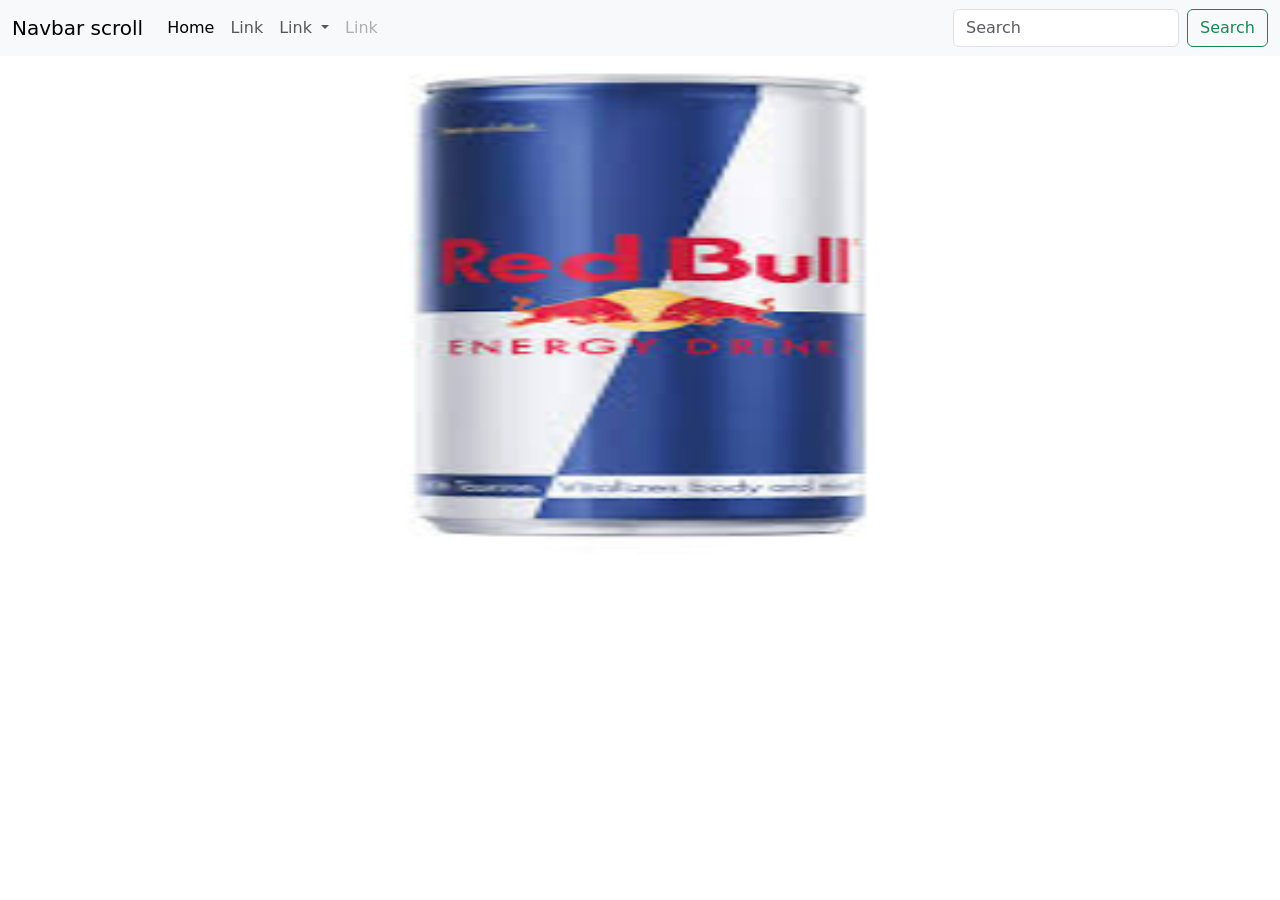
<file: bootstrap/index.html>
<!DOCTYPE html>
<html lang="en">
<head>
    <meta charset="UTF-8">
    <meta name="viewport" content="width=device-width, initial-scale=1.0">
    <title>Document</title>
    <link href="https://cdn.jsdelivr.net/npm/bootstrap@5.3.8/dist/css/bootstrap.min.css" rel="stylesheet" integrity="sha384-sRIl4kxILFvY47J16cr9ZwB07vP4J8+LH7qKQnuqkuIAvNWLzeN8tE5YBujZqJLB" crossorigin="anonymous">
</head>
<body>
  <script src="https://cdn.jsdelivr.net/npm/bootstrap@5.3.8/dist/js/bootstrap.bundle.min.js" integrity="sha384-FKyoEForCGlyvwx9Hj09JcYn3nv7wiPVlz7YYwJrWVcXK/BmnVDxM+D2scQbITxI" crossorigin="anonymous"></script>
<!-- nav -->
<nav class="navbar navbar-expand-lg bg-body-tertiary">
  <div class="container-fluid">
    <a class="navbar-brand" href="#">Navbar scroll</a>
    <button class="navbar-toggler" type="button" data-bs-toggle="collapse" data-bs-target="#navbarScroll" aria-controls="navbarScroll" aria-expanded="false" aria-label="Toggle navigation">
      <span class="navbar-toggler-icon"></span>
    </button>
    <div class="collapse navbar-collapse" id="navbarScroll">
      <ul class="navbar-nav me-auto my-2 my-lg-0 navbar-nav-scroll" style="--bs-scroll-height: 100px;">
        <li class="nav-item">
          <a class="nav-link active" aria-current="page" href="#">Home</a>
        </li>
        <li class="nav-item">
          <a class="nav-link" href="#">Link</a>
        </li>
        <li class="nav-item dropdown">
          <a class="nav-link dropdown-toggle" href="#" role="button" data-bs-toggle="dropdown" aria-expanded="false">
            Link
          </a>
          <ul class="dropdown-menu">
            <li><a class="dropdown-item" href="#">Action</a></li>
            <li><a class="dropdown-item" href="#">Another action</a></li>
            <li><hr class="dropdown-divider"></li>
            <li><a class="dropdown-item" href="#">Something else here</a></li>
          </ul>
        </li>
        <li class="nav-item">
          <a class="nav-link disabled" aria-disabled="true">Link</a>
        </li>
      </ul>
      <form class="d-flex" role="search">
        <input class="form-control me-2" type="search" placeholder="Search" aria-label="Search"/>
        <button class="btn btn-outline-success" type="submit">Search</button>
      </form>
    </div>
  </div>
</nav>
<!-- carousal -->
<div id="carouselExampleAutoplaying" class="carousel slide" data-bs-ride="carousel">
  <div class="carousel-inner">
    <div class="carousel-item active">
      <img src="blue.jpg" width="100px" height="500px" class="d-block w-100" alt="...">
    </div>
    <div class="carousel-item">
      <img src="red.jpg" class="d-block w-100" width="-50px" height="500px">
    </div>
    <div class="carousel-item">
      <img src="green.jpg" class="d-block w-100" width="100px" height="500px">
    </div>
  </div>
  <button class="carousel-control-prev" type="button" data-bs-target="#carouselExampleAutoplaying" data-bs-slide="prev">
    <span class="carousel-control-prev-icon" aria-hidden="true"></span>
    <span class="visually-hidden">Previous</span>
  </button>
  <button class="carousel-control-next" type="button" data-bs-target="#carouselExampleAutoplaying" data-bs-slide="next">
    <span class="carousel-control-next-icon" aria-hidden="true"></span>
    <span class="visually-hidden">Next</span>
  </button>
</div>
</body>
</html>
</file>
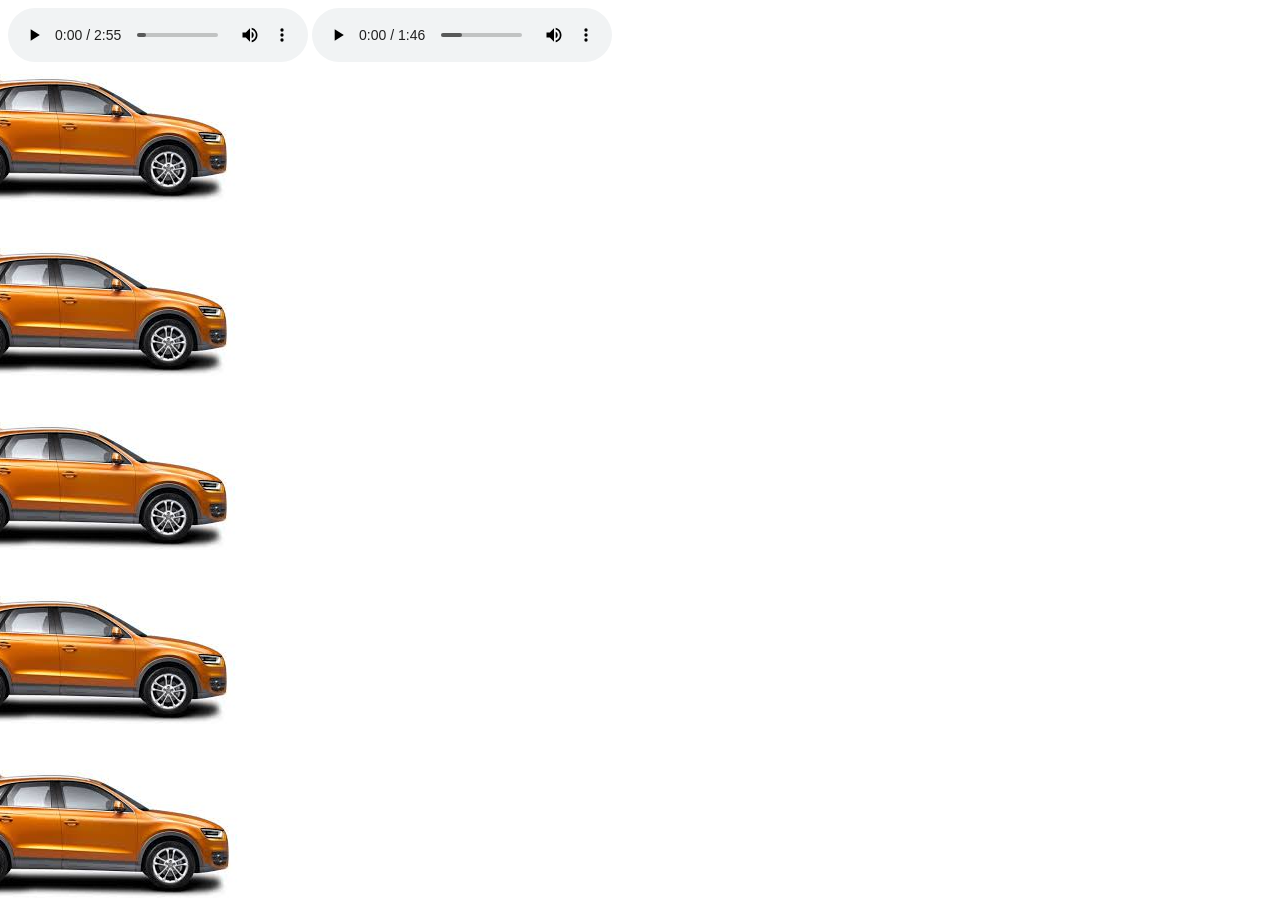
<file: css/5css/index.html>
<!DOCTYPE html>
<html lang="en">
<head>
    <meta charset="UTF-8">
    <meta name="viewport" content="width=device-width, initial-scale=1.0">
    <title>transform</title>
    <style>
        .container{
            display: grid;
            gap: 70px;
        }
        .container:hover .item1{
            transform:translate(1000px);
            transition-duration: 2s;
        }
        .container:hover .item2{
            transform:translate(1000px);
            transition-duration: 3s;
        }
        .container:hover .item3{
            transform:translate(1000px);
            transition-duration: 4s;
        }
        .container:hover .item4{
            transform:translate(1000px);
            transition-duration: 5s;
        }
        .container:hover .item5{
            transform:translate(1000px);
            transition-duration: 1s;
        }
        
        .item{
            border: 2px solid ;
            height: 100px;
            width: 100px;
            display: flex;
            justify-content:center;
            align-items: center;
            border-radius: 10%;
        }
        .item1:hover{
            transform: translate(1000px);
            transition-duration: 4s;
            transition-timing-function: ease-in-out;
            transition-delay: 0s;
        }
        .item2:hover{
            transform: translate(1000px);
            transition-duration: 3s;
            transition-timing-function:ease;

        }
        .item3:hover{
         transform: translate(1000px);
         transition-duration: 4s;
          transition-timing-function: ease-out;

        }
        .item4:hover{
          transform: translate(1000px);
          transition-duration: 4s;
          transition-timing-function: linear;
        }
        .item5:hover{
          transform: translate(1000px);
          transition-duration: 4s;
          transition-timing-function: ease-in;

        }

    </style>
</head>
<body>
    <audio src="Diljit CLASH (Official) Music Video  G.O.A.T..mp3" controls></audio>
    <audio src="White Smoke.mp3"controls></audio>
<br><br>
   <div class="container">
        <div class="item item1">CAR 1
            <img src="car.jpg">
        </div>
        <div class="item item2">box2
                        <img src="car.jpg">

        </div>
        <div class="item item3">box3
                        <img src="car.jpg">

        </div>
        <div class="item item4">box4
                        <img src="car.jpg">

        </div>
        <div class="item item5">Catch Me if you can!
                        <img src="car.jpg">

        </div>
 
</body>
</html>
</file>
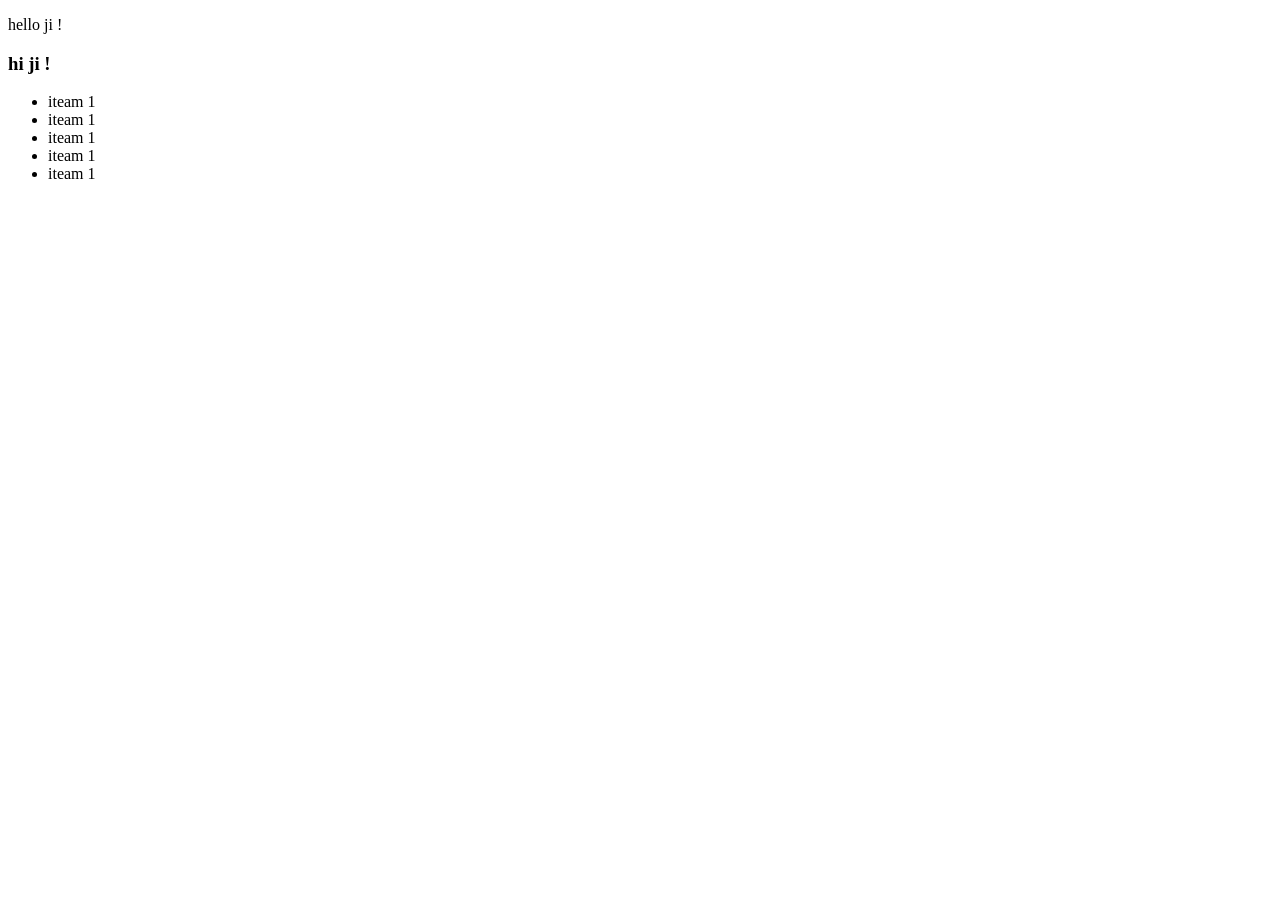
<file: js/9js/index.html>
<!DOCTYPE html>
<html lang="en">
<head>
    <title>Document</title>
</head>
<body>
    <div class = conatiner>
        <div class = data>
            <p>hello ji !</p>
            <h3> hi ji !</h3>
        </div>
    </div>

    <ul>
        <li>iteam 1</li>
        <li>iteam 1</li>
        <li>iteam 1</li>
        <li>iteam 1</li>
        <li>iteam 1</li>

    </ul>

    <script>

    const uls = document.queryselectorAll('li');
    uls.foreach(element => {
        console.log(element)
        element.style.color = 'red';
        element.style.liststyle = 'none';
         element.style.backgrounds = 'blue';

    });

    </script>

    
    
</body>
</html>
</file>
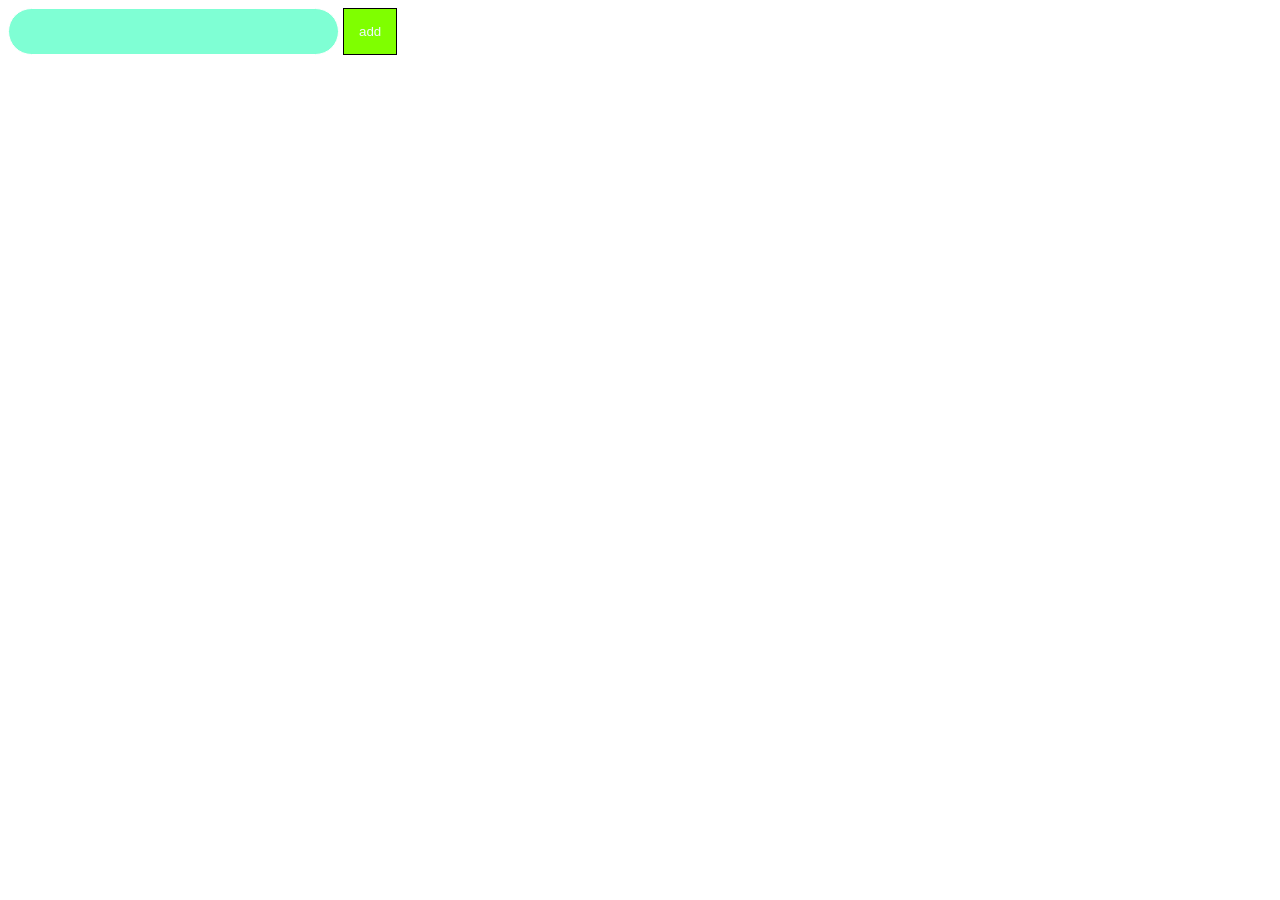
<file: js/10JS/todolist.html>
<!DOCTYPE html>
<html lang="en">

<head>
    <meta charset="UTF-8">
    <meta name="viewport" content="width=device-width, initial-scale=1.0">
    <title>Document</title>
    <style>
       button{
        color :aliceblue;
        background-color: chartreuse;
        border: 1px solid black;
        padding: 15px;
       } 
       button:hover{
        background-color: coral;
       }
       input{
        background-color: aquamarine;
        border: 1px solid white;
        border-radius: 30px;
        color: azure;
        padding: 15px 80px;
       }
    </style>
</head>

<body>
    <input class="inp" type="text">
    <button class="btn">add</button>
        <!-- <button class="btn">down</button>
            <button class="btn">del</button> -->


    <ul class="tasklist">

    </ul>



    <script>
        const inp = document.querySelector('.inp');
        const btn = document.querySelector('.btn');
        const tasklist = document.querySelector('.tasklist');

        btn.addEventListener('click', () => {
            console.log(inp.value)
            let task = inp.value;
            let li = document.createElement('li');
            li.classList.add('taskname');
            li.innerHTML = `${task}
            <span>
                <button class = "up">up</button>
                <button class = "down">down</button>
                <button class = "del">del</button>
            </span>`
            tasklist.appendChild(li);
             li.style.listStyle = "none";
             
             inp.value = "";

        })
        tasklist.addEventListener('click',(ev) =>{
            let list = ev.target;
            if(list.classList.contains('up')){
                let parentElement = list.parentElement.parentElement;
                console.log(parentElement)
                let previousElement = parentElement.previousElementSibling;
                console.log(previousElement)
                tasklist.insertBefore(parentElement, previousElement);
            }
            else if(list.classList.contains('down')){
                let parentElement = list.parentElement.parentElement;
                console.log(parentElement);
                let nextElement = parentElement.nextElement;
                console.log(nextElement)
                taskList.insertBefore(nextElement,parentElement);
2
            }else if (list.classList.contains('del')){
                let parentElement = list.parentElement.parentElement;
                console.log(parentElement);
                parentElement.remove();
            }
        })

    </script>
</body>

</html>
</file>
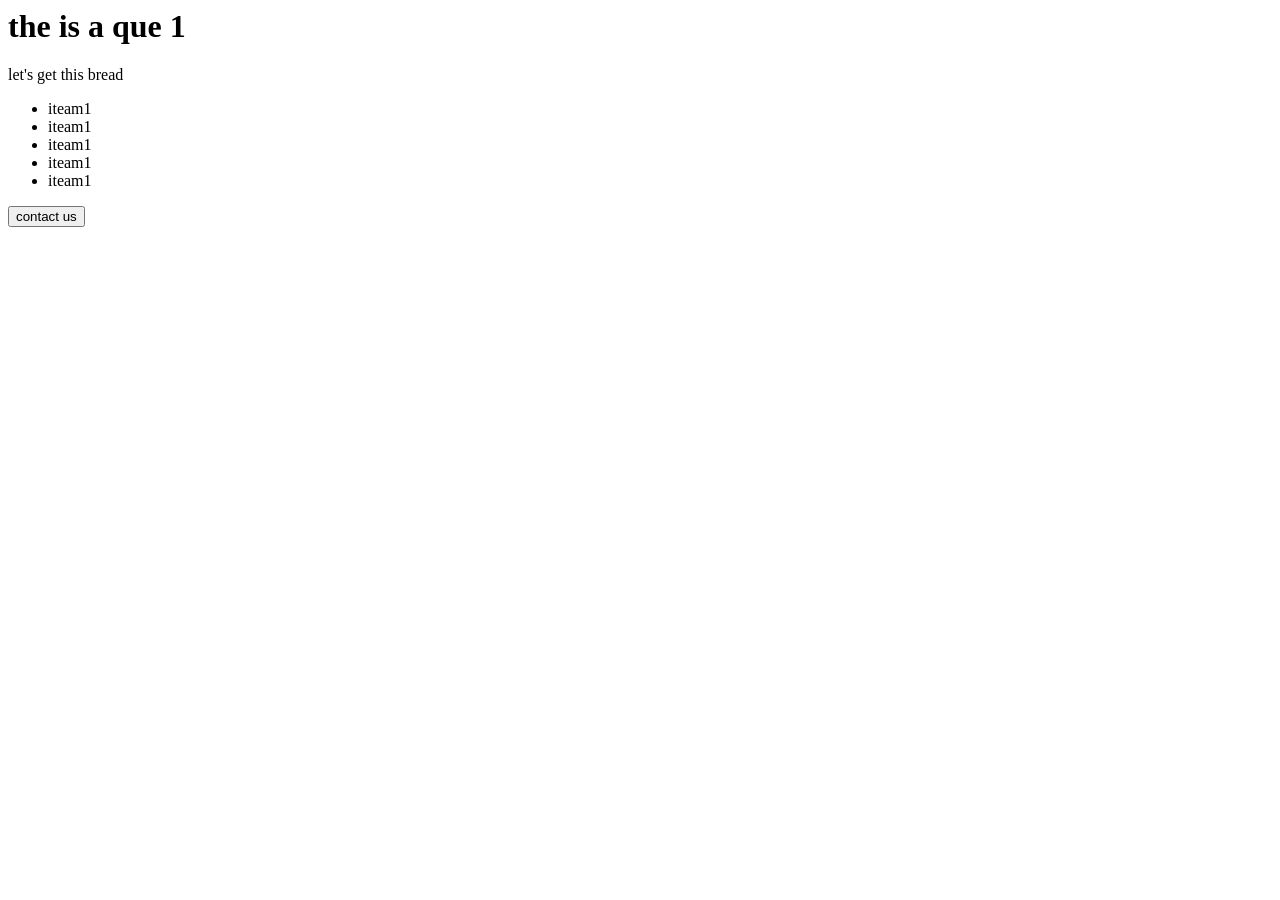
<file: js/9js/event.html>
<!-- <!DOCTYPE html>
<html lang="en">
<head>
    <meta charset="UTF-8">
    <meta name="viewport" content="width=device-width, initial-scale=1.0">
    <title>Document</title>
</head>
<body>
    <button>
        click me
    </button>

    <script>
        const btn = document.querySelector('button');
        // btn.onclick = () => {
        //     console.log("button clikked")
        // }

        btn.ondblclick = () => {
            console.log("double clicked")
        }




    </script>
</body>
</html> -->



<html>
<head>
    <title>que 1</title>
</head>

<body>
    <h1>the is a que 1</h1>
    <p>let's get this bread</p>
    <ul>
        <li>iteam1</li>
        <li>iteam1</li>
        <li>iteam1</li>
        <li>iteam1</li>
        <li>iteam1</li>

    </ul>
    <button>
        contact us
    </button>

    <script>

        const heading = document.querySelector('h1');
        heading.style.color = 'red';

        const para = document.querySelector('p');
        para.style.backgroundColor = 'aqua';

        const list = document.querySelector('li');
       list.foreach (list.style.liststyle = 'none';


    </script>
</body>

</html>
</file>
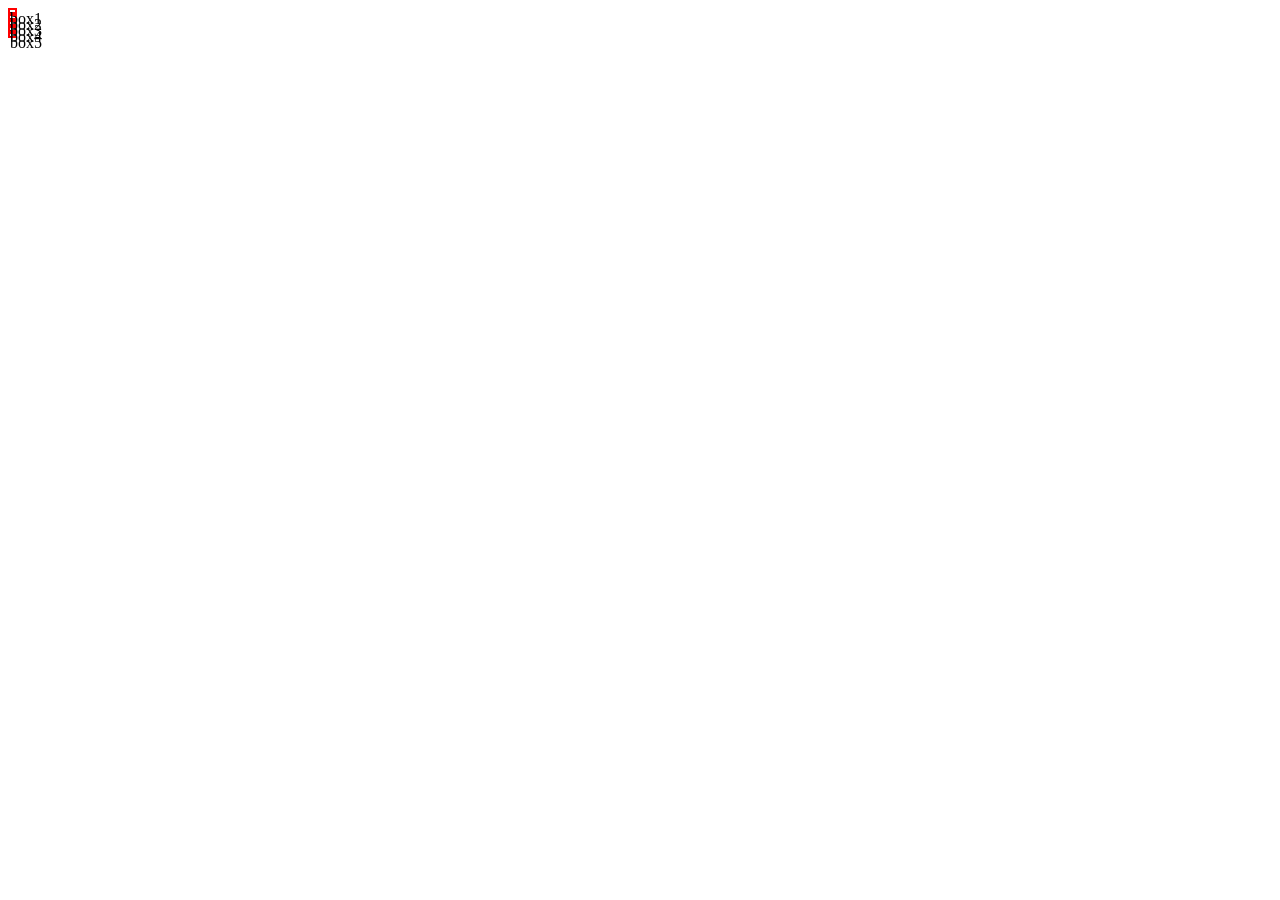
<file: css/css 4/grid/basicgridprop.html>
<!DOCTYPE html>
<html lang="en">
<head>
    <meta charset="UTF-8">
    <meta name="viewport" content="width=device-width, initial-scale=1.0">
    <title>Document</title>
    <link rel="stylesheet" href="style.css">
</head>
<body>
    <class="container">
    <div  class="item" id="item 1">box1</div>
    <div  class="item" id="item 2">box2</div>
    <div class="item" id="item 3">box3</div>
    <div class="item" id="item 4">box4</div>
    <div class="item" id="item 5">box5</div>
    </class>
</body>
</html>
</file>
<file: css/css 4/grid/style.css>
.container{
    display:"grid";
    grid-template-rows:repeat(3,2fr);
    grid-template-columns: repeat(2,2fr);
    height:80px;
}

.item{
    height:2px;
    width: 5px;
    border: solid red, 2px;
}
</file>
